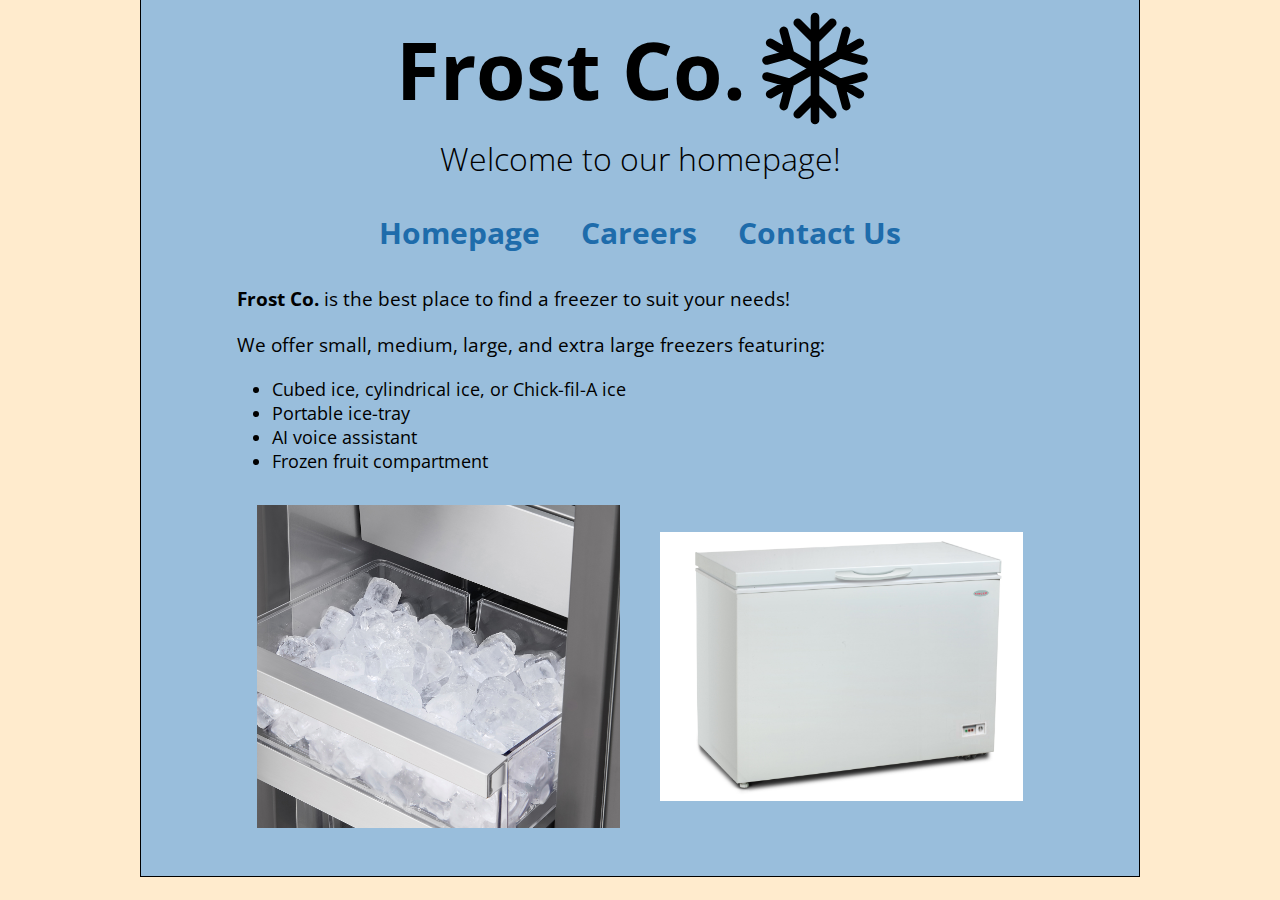
<file: index.html>
<!DOCTYPE html>
<html>
    <head>
        <title>Frost Co.</title>
        <link rel="stylesheet" href="styles/main.css" />
        <link rel="stylesheet" href="styles/index.css" />

        <link rel="preconnect" href="https://fonts.googleapis.com" />
        <link rel="preconnect" href="https://fonts.gstatic.com" crossorigin />
        <link
          href="https://fonts.googleapis.com/css2?family=Open+Sans:ital,wght@0,400;0,700;1,400&display=swap"
          rel="stylesheet"
        />
    </head>
    <body>
        <div class="container">
            <div class="content">
                <div class="title">
                    <div class="logo">
                        <h1>Frost Co.</h1>
                        <img src="media/ice.svg" alt="Frost Co. Logo" />
                    </div>

                    <h3>Welcome to our homepage!</h3>
                </div>
                
                <div class="navigation">
                    <a href="index.html">Homepage</a>
                    <a href="careers.html">Careers</a>
                    <a href="contact.html">Contact Us</a>
                </div>

                <div class="info">
                    <div class="intro">
                        <p><strong>Frost Co.</strong> is the best place to find a freezer to suit your needs!</p>
                    </div>
                    
                    <p>We offer small, medium, large, and extra large freezers featuring: </p>

                    <ul>
                        <li>Cubed ice, cylindrical ice, or Chick-fil-A ice</li>
                        <li>Portable ice-tray</li>
                        <li>AI voice assistant</li>
                        <li>Frozen fruit compartment</li>
                    </ul>

                    <div class="images">
                        <img src="media/ice_bucket.jpeg" alt="Ice bucket" />
                        <img src="media/chest_freezer.jpeg" alt="Chest freezer" />
                    </div>
                </div>
            </div>
        </div>
    </body>
</html>
</file>
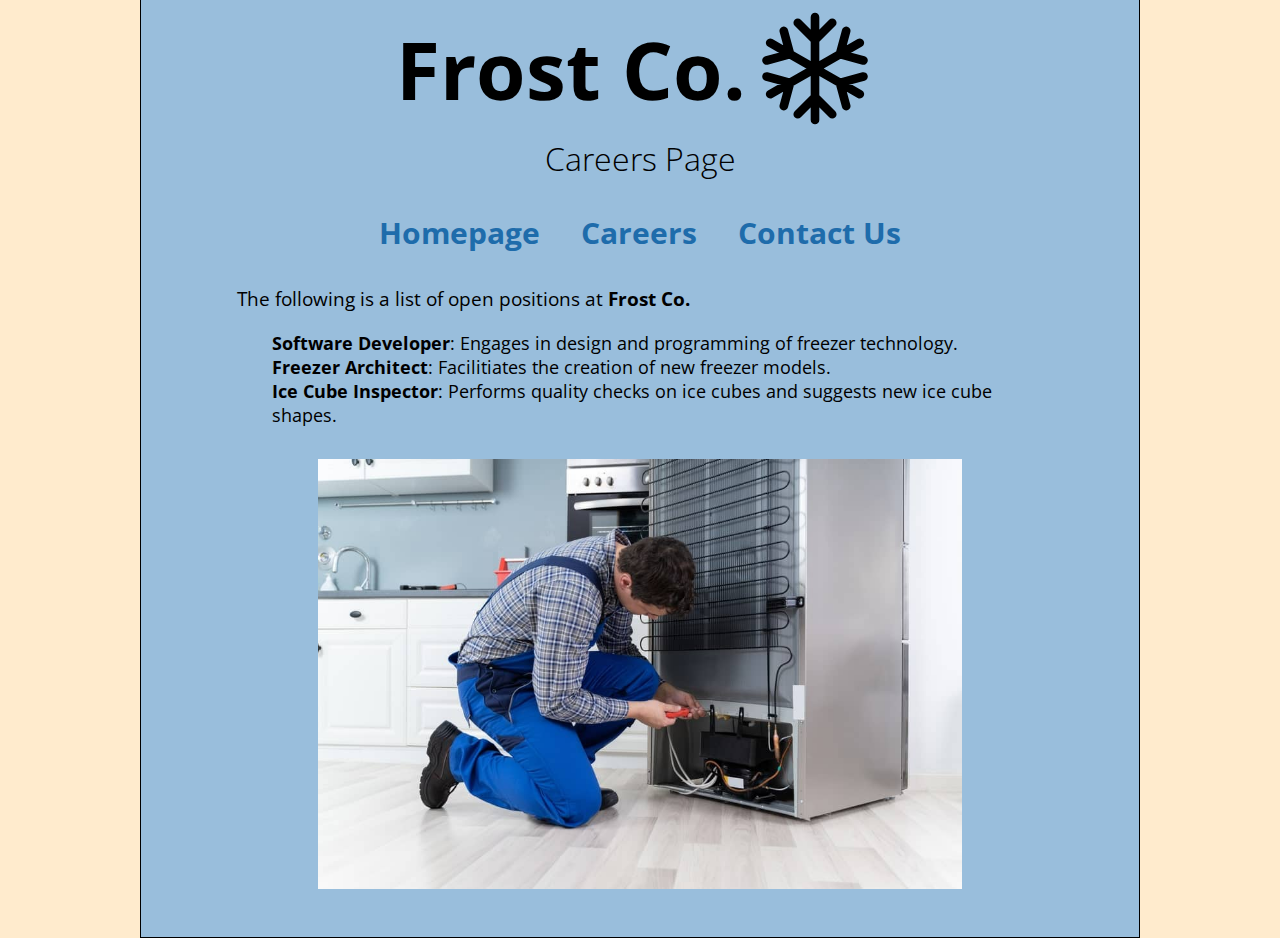
<file: careers.html>
<!DOCTYPE html>
<html>
    <head>
        <title>Frost Co. - Careers</title>

        <link rel="stylesheet" href="styles/main.css" />
        <link rel="stylesheet" href="styles/careers.css" />

        <link rel="preconnect" href="https://fonts.googleapis.com" />
        <link rel="preconnect" href="https://fonts.gstatic.com" crossorigin />
        <link
          href="https://fonts.googleapis.com/css2?family=Open+Sans:ital,wght@0,400;0,700;1,400&display=swap"
          rel="stylesheet"
        />
    </head>
    <body>
        <div class="container">
            <div class="content">
                <div class="title">
                    <div class="logo">
                        <h1>Frost Co.</h1>
                        <img src="media/ice.svg" alt="Frost Co. Logo" />
                    </div>

                    <h3>Careers Page</h3>
                </div>
                
                <div class="navigation">
                    <a href="index.html">Homepage</a>
                    <a href="careers.html">Careers</a>
                    <a href="contact.html">Contact Us</a>
                </div>

                <div class="info">
                    <div class="intro">
                        <p>The following is a list of open positions at <strong>Frost Co.</strong></p>
                    </div>
                   
                    <div class="careers">
                        <ul>
                            <li><strong>Software Developer</strong>: Engages in design and programming of freezer technology.</li>
                            <li><strong>Freezer Architect</strong>: Facilitiates the creation of new freezer models.</li>
                            <li><strong>Ice Cube Inspector</strong>: Performs quality checks on ice cubes and suggests new ice cube shapes.</li>
                        </ul>
                    </div>

                    <div class="images">
                        <img src="media/freezer_worker.jpeg" alt="Man working on freezer" />
                    </div>
                </div>
            </div>
        </div>
    </body>
</html>
</file>
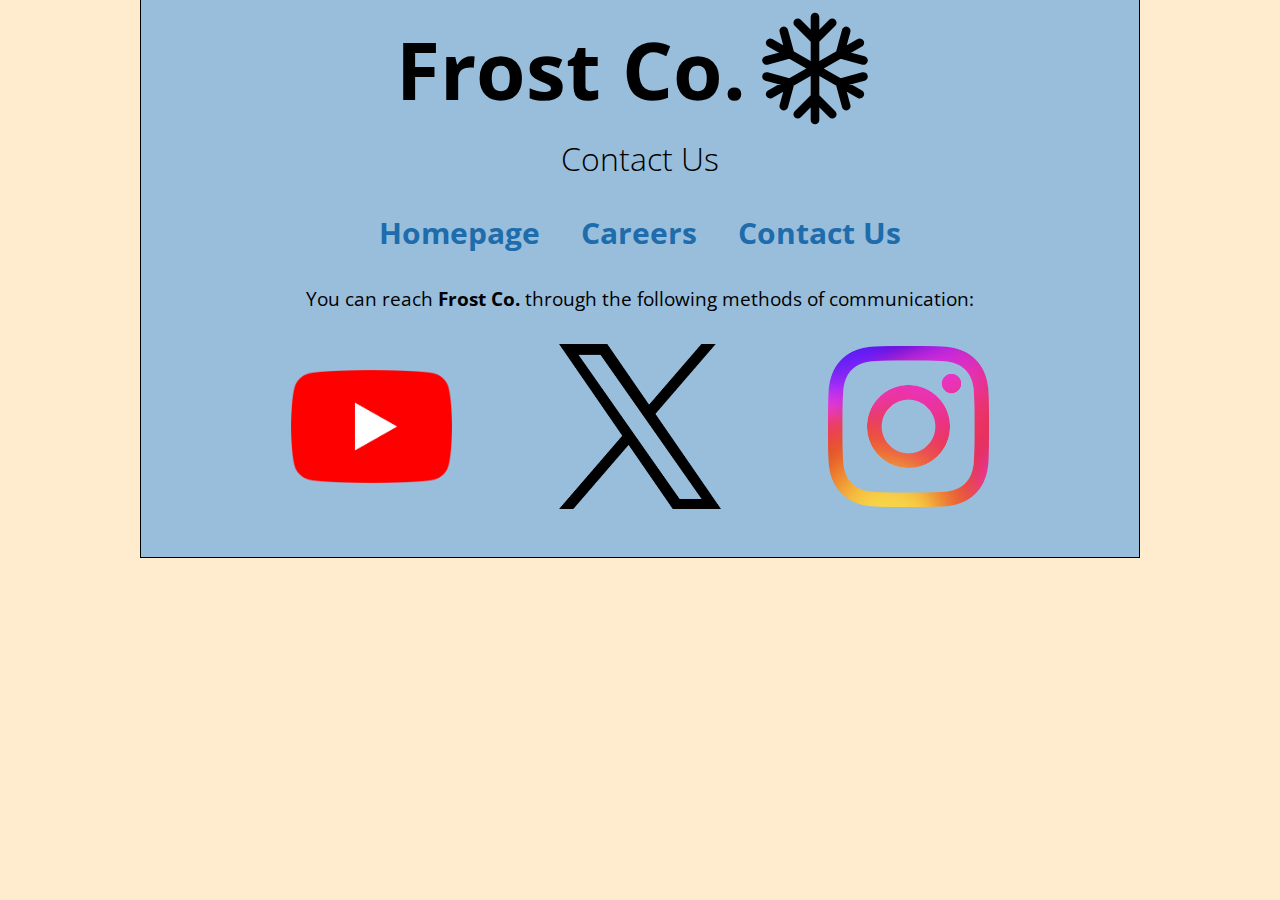
<file: contact.html>
<!DOCTYPE html>
<html>
    <head>
        <title>Frost Co. - Contact Us</title>
        <link rel="stylesheet" href="styles/main.css" />
        <link rel="stylesheet" href="styles/contact.css" />

        <link rel="preconnect" href="https://fonts.googleapis.com" />
        <link rel="preconnect" href="https://fonts.gstatic.com" crossorigin />
        <link
          href="https://fonts.googleapis.com/css2?family=Open+Sans:ital,wght@0,400;0,700;1,400&display=swap"
          rel="stylesheet"
        />
    </head>
    <body>
        <div class="container">
            <div class="content">
                <div class="title">
                    <div class="logo">
                        <h1>Frost Co.</h1>
                        <img src="media/ice.svg" alt="Frost Co. Logo" />
                    </div>

                    <h3>Contact Us</h3>
                </div>
                
                <div class="navigation">
                    <a href="index.html">Homepage</a>
                    <a href="careers.html">Careers</a>
                    <a href="contact.html">Contact Us</a>
                </div>

                <div class="info">
                    <div class="intro">
                        <p>You can reach <strong>Frost Co.</strong> through the following methods of communication:</p>
                    </div>
                    
                    <div class="images">
                            <img src="media/yt_icon_rgb.png" />
                        <img src="media/logo-black.png" />
                        <img src="media/Instagram_Glyph_Gradient.png" />
                    </div>
                </div>
            </div>
        </div>
    </body>
</html>
</file>
<file: styles/main.css>
* {
    margin: 0;
    padding: 0;
    box-sizing: border-box;
}

body {
    font-family: "Open Sans", sans-serif;
    height: 100%;
    width: 100%;
    background-color: blanchedalmond;
}

.container {
    display: flex;

    justify-content: center;
}

.content {
    display: flex;
    flex-direction: column;
    align-items: center;

    height: 100%;
    width: 1000px;
    border-left: solid;
    border-right: solid;
    border-bottom: solid;
    border-width: 1px;

    padding-left: 6em;
    padding-right: 6em;
    padding-bottom: 3em;

    background-color: rgb(153, 190, 220);
}

a:link,
a:visited {
    color: rgb(30, 108, 171);
    text-decoration: none;
}

.title {
    display: flex;
    flex-direction: column;
    align-items: center;

    margin-bottom: 2em;
}

.title h1 {
    font-size: 5em;
    font-weight: bold;
}

.title h3 {
    font-size: 2em;
    font-weight: lighter;
}

.logo {
    display: flex;
    flex-direction: row;
    align-items: center;
    justify-content: center;
}

.logo img {
    width: 17%;
}

.navigation {
    display: flex;
    flex-direction: row;
    align-items: center;
    justify-content: space-around;
    width: 70%;
    padding-top: 0em;
}

.navigation a {
    font-size: 1.85em;
    font-weight: bold;
}

.info {
    margin-top: 2em;
}

.info p {
    margin-bottom: 1em;
    font-size: 1.2em;
}

.info ul {
    margin-left: 2em;
    font-size: 1.1em;
}

.images {
    margin-top: 2em;

    display: flex;

    align-items: center;
    justify-content: space-around;
}

.images img {
    width: 80%;
}
</file>
<file: styles/index.css>
.images img {
    width: 45%;
}
</file>
<file: styles/careers.css>
.careers ul {
    list-style: none;
    text-align: left;
}
</file>
<file: styles/contact.css>
.intro {
    text-align: center;
}

.images img {
    width: 20%;
}
</file>
